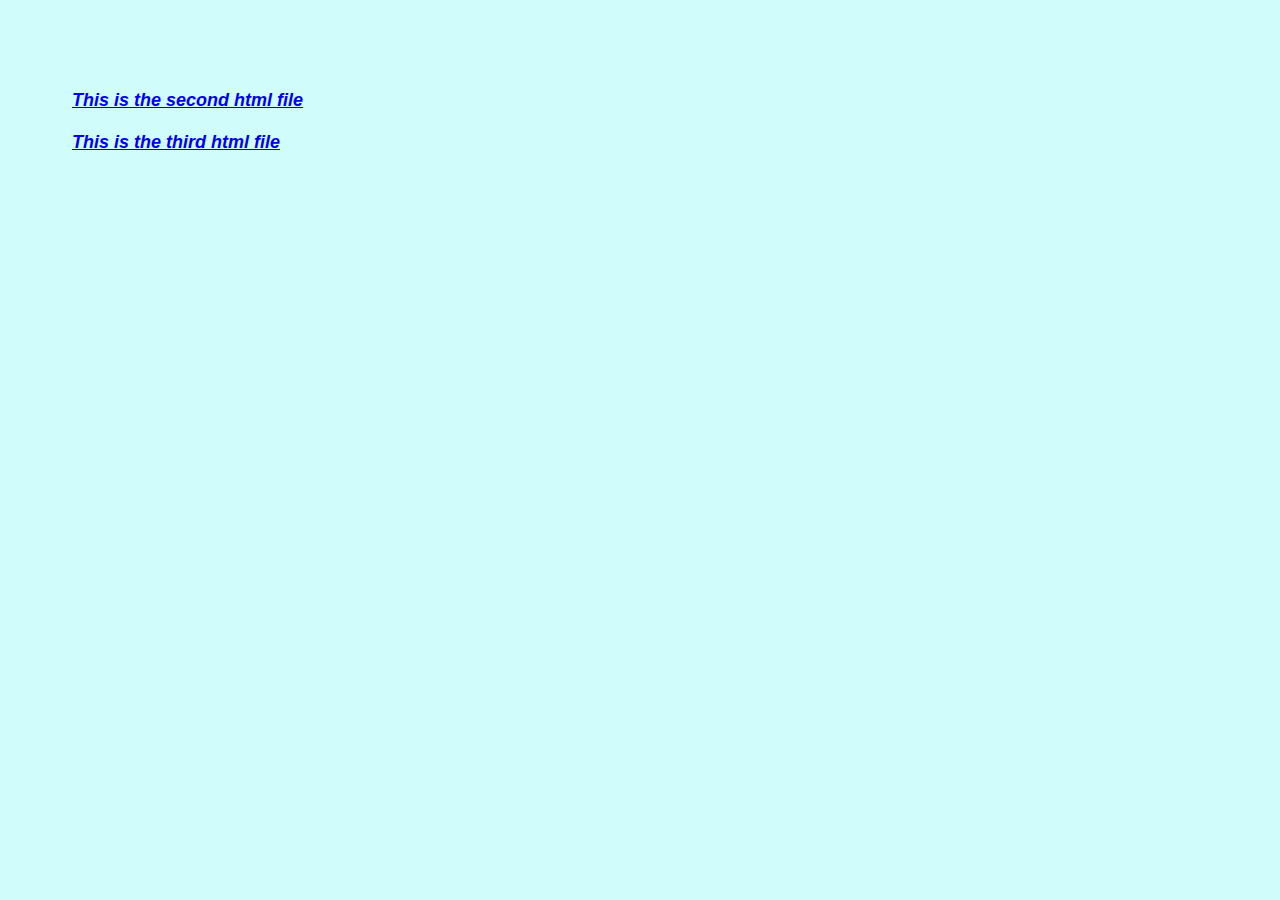
<file: Task 2/index.html>
<!DOCTYPE html>
<html lang="en">
<head>
    <meta charset="UTF-8">
    <meta name="viewport" content="width=device-width, initial-scale=1.0">
    <title>Task 2(html1)</title>
    <link rel="stylesheet" href="css/styles.css">
</head>
<body>
    <p>
    <a href="2.html">This is the second html file</a>
    <br>
    <br>
    <a href="3.html">This is the third html file</a>
    </p>
</body>
</html>
</file>
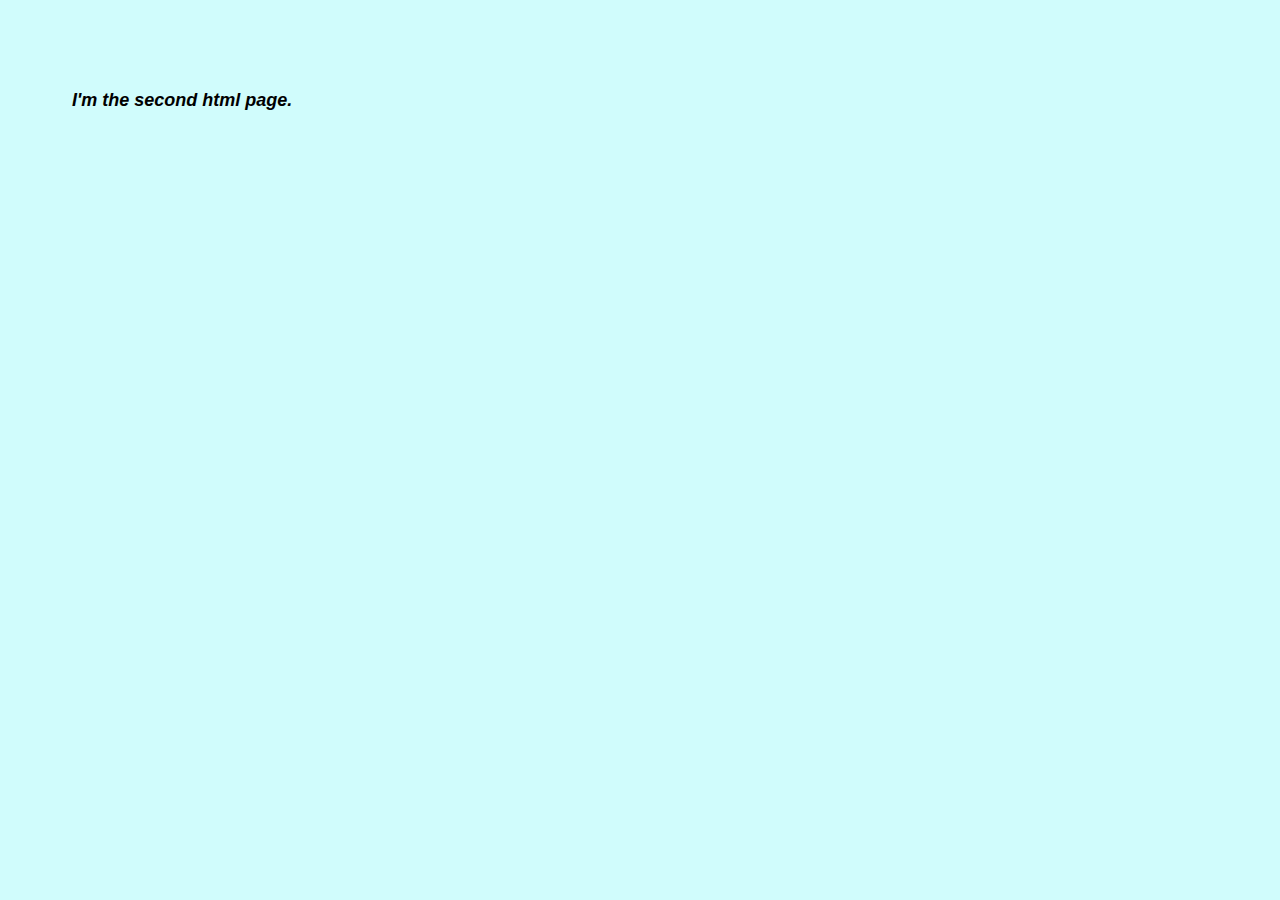
<file: Task 2/2.html>
<!DOCTYPE html>
<html lang="en">
<head>
    <meta charset="UTF-8">
    <meta name="viewport" content="width=device-width, initial-scale=1.0">
    <title>Task 2(html2)</title>
    <link rel="stylesheet" href="css/styles.css">
</head>
<body>
    <p>
     I'm the second html page.
    </p>
</body>
</html>
</file>
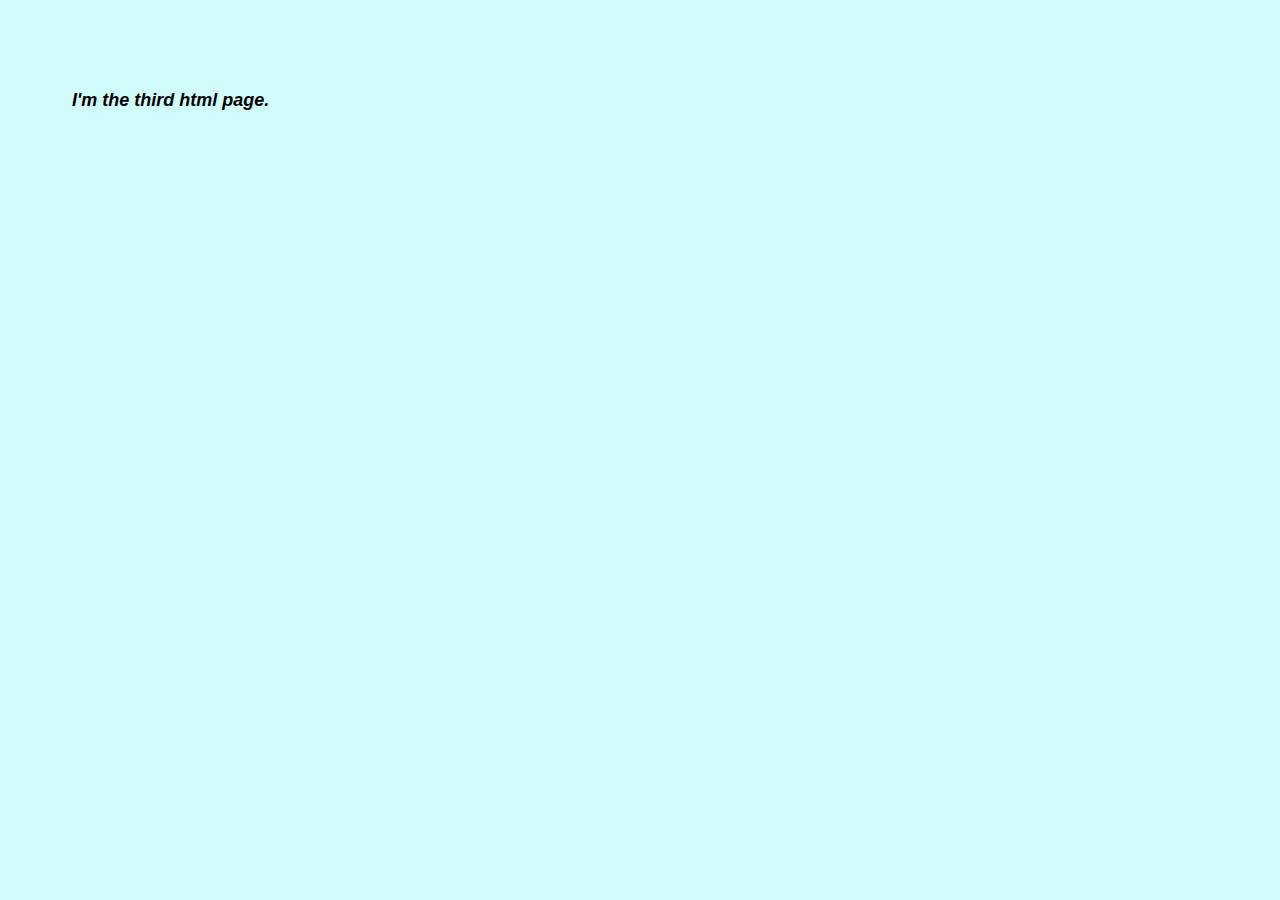
<file: Task 2/3.html>
<!DOCTYPE html>
<html lang="en">
<head>
    <meta charset="UTF-8">
    <meta name="viewport" content="width=device-width, initial-scale=1.0">
    <title>Task 2(html3)</title>
    <link rel="stylesheet" href="css/styles.css">
</head>
<body>
    <p>
      I'm the third html page.
    </p>
</body>
</html>
</file>
<file: Task 2/css/styles.css>
body{
    background-color: rgb(208, 252, 252);
    padding: 5%;
    font-family: sans-serif;
    font-style: oblique;
    font-size: large;
    font-weight: bold;
}
</file>
